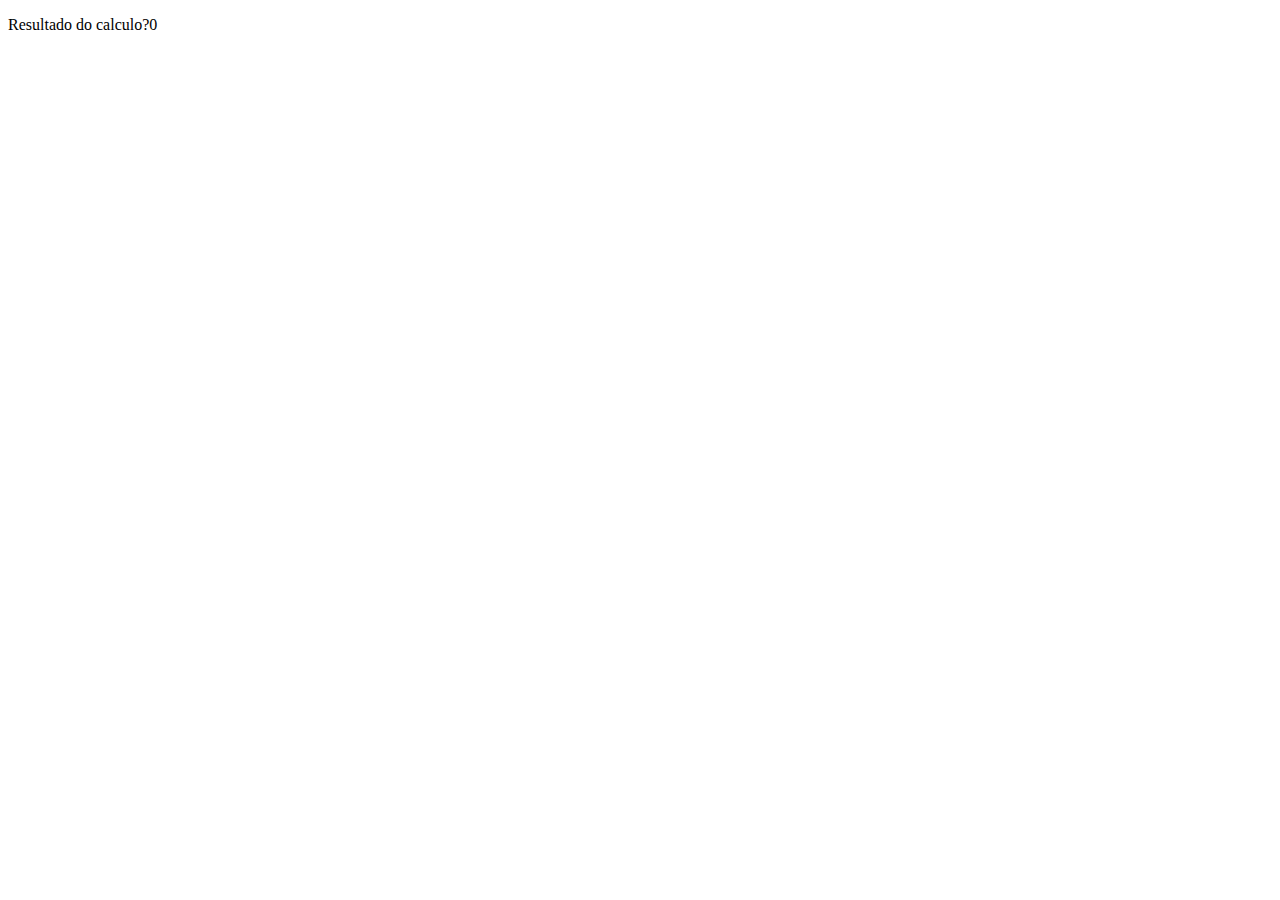
<file: aula17/index.html>
<!DOCTYPE html>
<html lang="en">
<head>
    <meta charset="UTF-8">
    <meta name="viewport" content="width=device-width, initial-scale=1.0">
    <title>Document</title>
</head>
<body>

 <p>Resultado do calculo?<span id="resultado"></span></p>

 <script src="index.js"></script>
</body> 
</html>
</file>
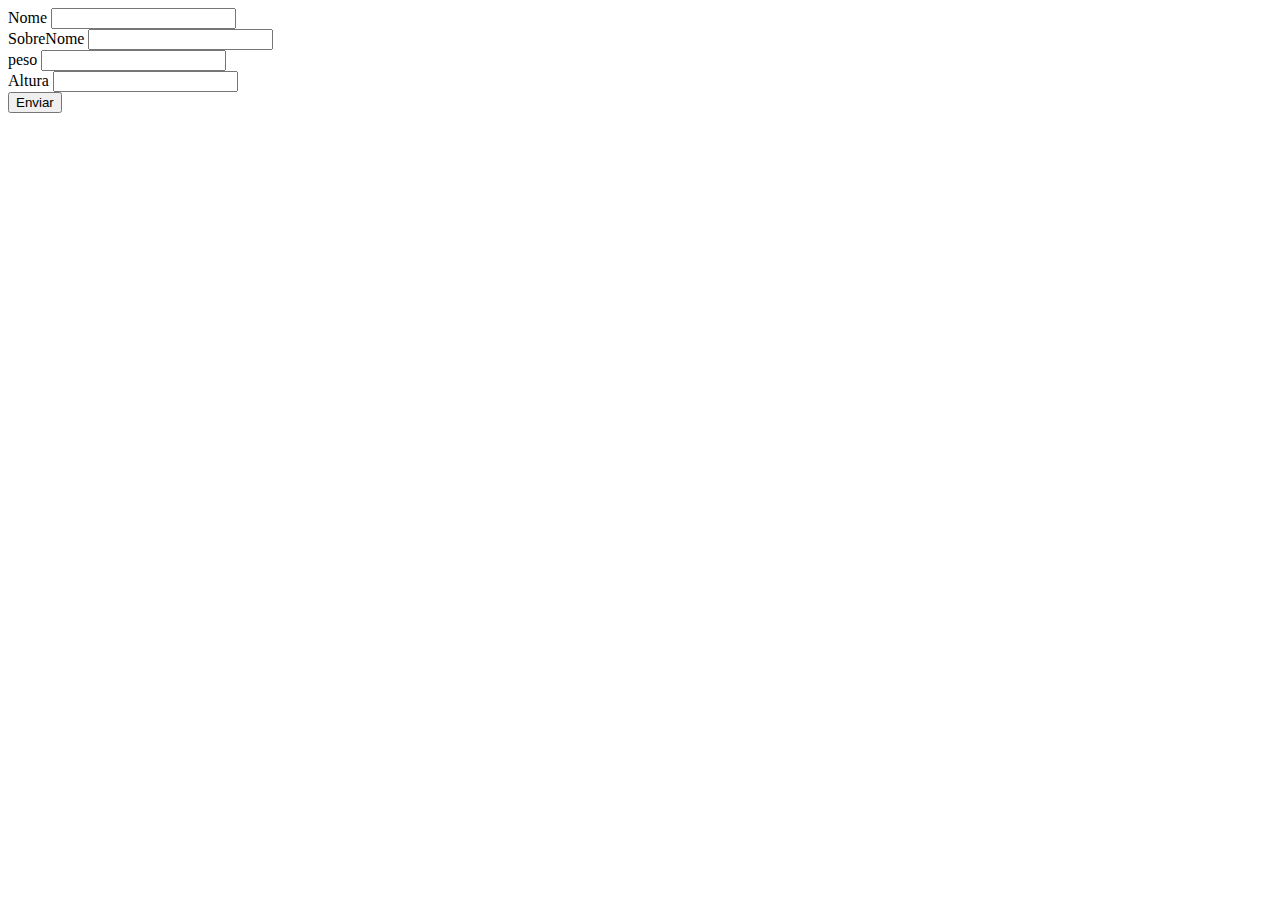
<file: aula20/index.html>
<!DOCTYPE html>
<html lang="en">
<head>
    <meta charset="UTF-8">
    <meta name="viewport" content="width=device-width, initial-scale=1.0">
    <title>Document</title>
</head>
<body>

    <form action="" class="form">
        <label for="nome">Nome</label>
        <input type="text" class="nome" />
        <br />
        <label for="nome">SobreNome</label>
        <input type="text" class="sobrenome" />
        <br />
        <label for="nome">peso</label>
        <input type="text" class="peso" />
        <br />
        <label for="nome">Altura</label>
        <input type="text" class="altura" />
        <br />
        <button type="submit">Enviar</button>

    </form>

    <div class="resultado">

    </div>
    


    <script src="js/script.js"></script>
</body>
</html>
</file>
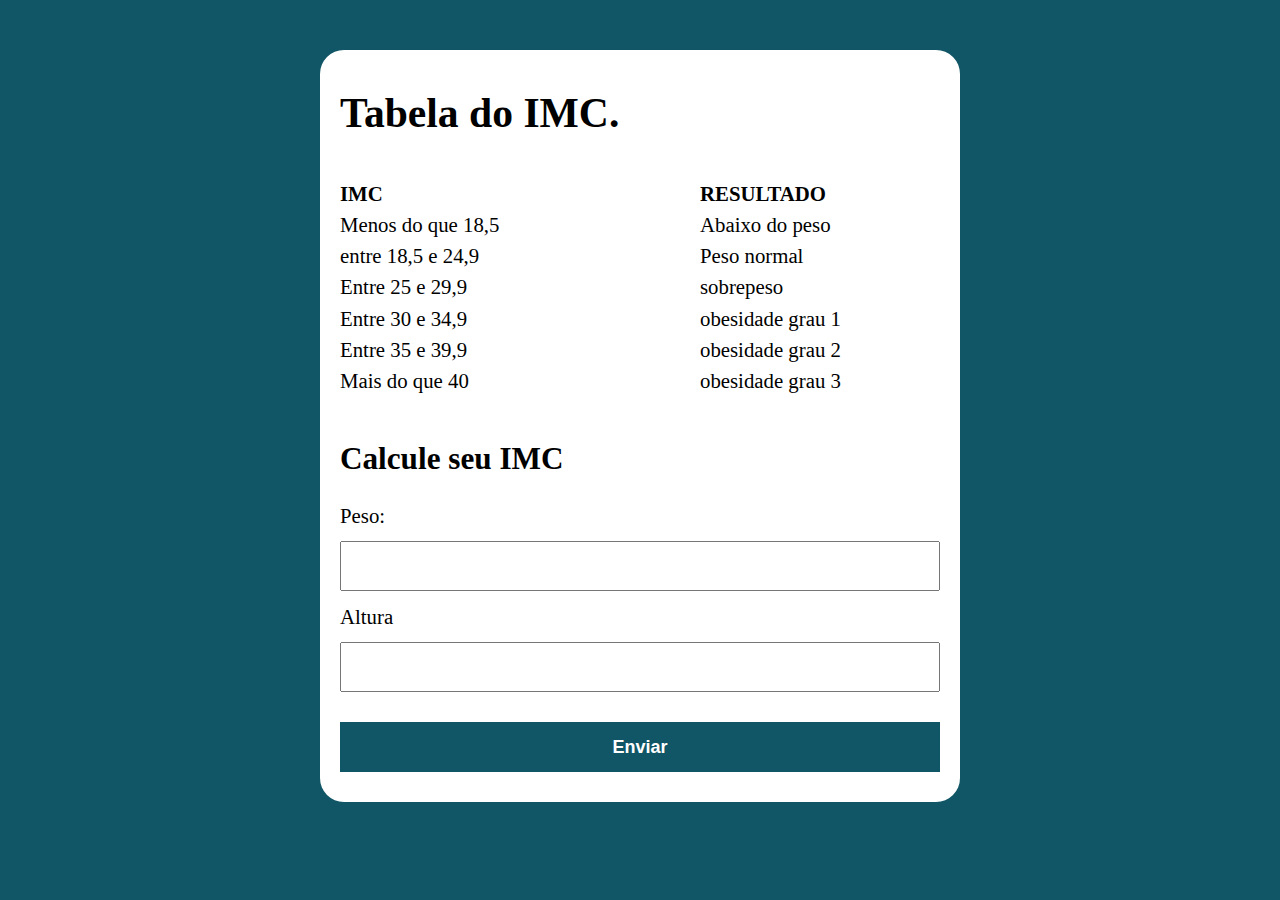
<file: modelo/index.html>
<!DOCTYPE html>
<html lang="pt-BR">
<head>
    <meta charset="UTF-8">
    <meta name="viewport" content="width=device-width, initial-scale=1.0">
    <title>Modelo</title>
    <link rel="stylesheet" href="./assets/css/style.css">
</head>
<body>
    
    <section class="container">
        <h1>Tabela do IMC.</h1>
        <div class="flex">
            <p>
                <strong>IMC</strong><br />
                Menos do que 18,5 <br> 
                entre 18,5 e 24,9 <br />
                Entre 25 e 29,9<br />
                Entre 30 e 34,9<br />
                Entre 35 e 39,9<br />
                Mais do que 40
            </p>

            <p>
                <strong>RESULTADO</strong><br />
                Abaixo do peso<br> 
                Peso normal<br />
                sobrepeso<br />
                obesidade grau 1<br />
                obesidade grau 2<br />
                obesidade grau 3
            </p>

        </div>
        <h2>Calcule seu IMC</h2>
        
        <form action="" class="form">
            <label for="peso">Peso:</label>
            <input type="text" class="peso" />
      
            <label for="altura">Altura</label>
            <input type="text" class="altura" />
            
    
            <button type="submit">Enviar</button>
        </form>

        <div class="resultado">

        </div>

    </section>
    
    <script src="./assets/js/main-novo.js"></script>
</body>
</html>
</file>
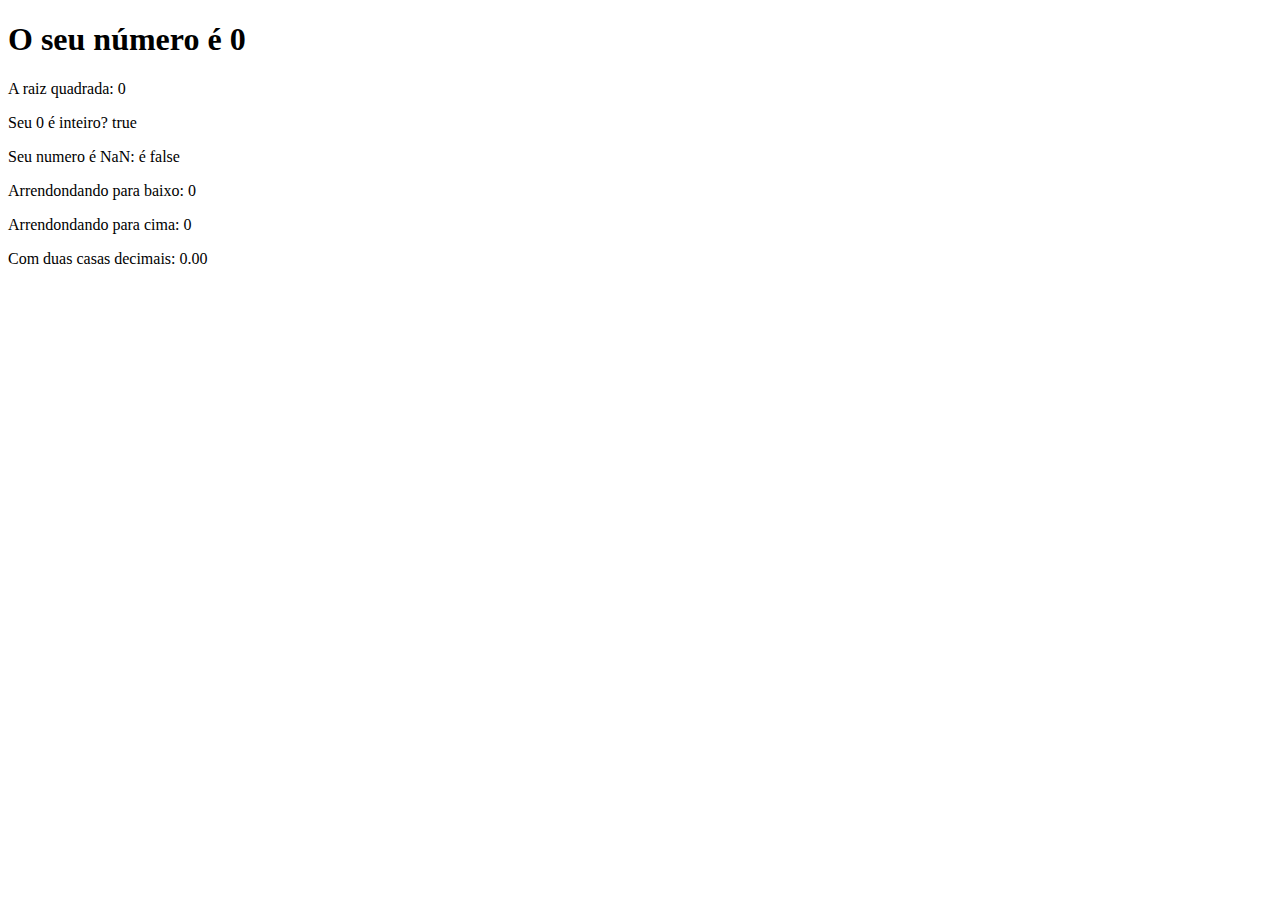
<file: aula15/exe/index.html>
<!DOCTYPE html>
<html lang="en">
<head>
    <meta charset="UTF-8">
    <meta name="viewport" content="width=device-width, initial-scale=1.0">
    <title>Document</title>
</head>
<body>
    <section>
        <h1>O seu número é <span id="numero-titulo">0</span></h1>
        
        <div id="texto"> Texto</div>
    </section>
    <script src="script.js"></script>

</body>
</html>
</file>
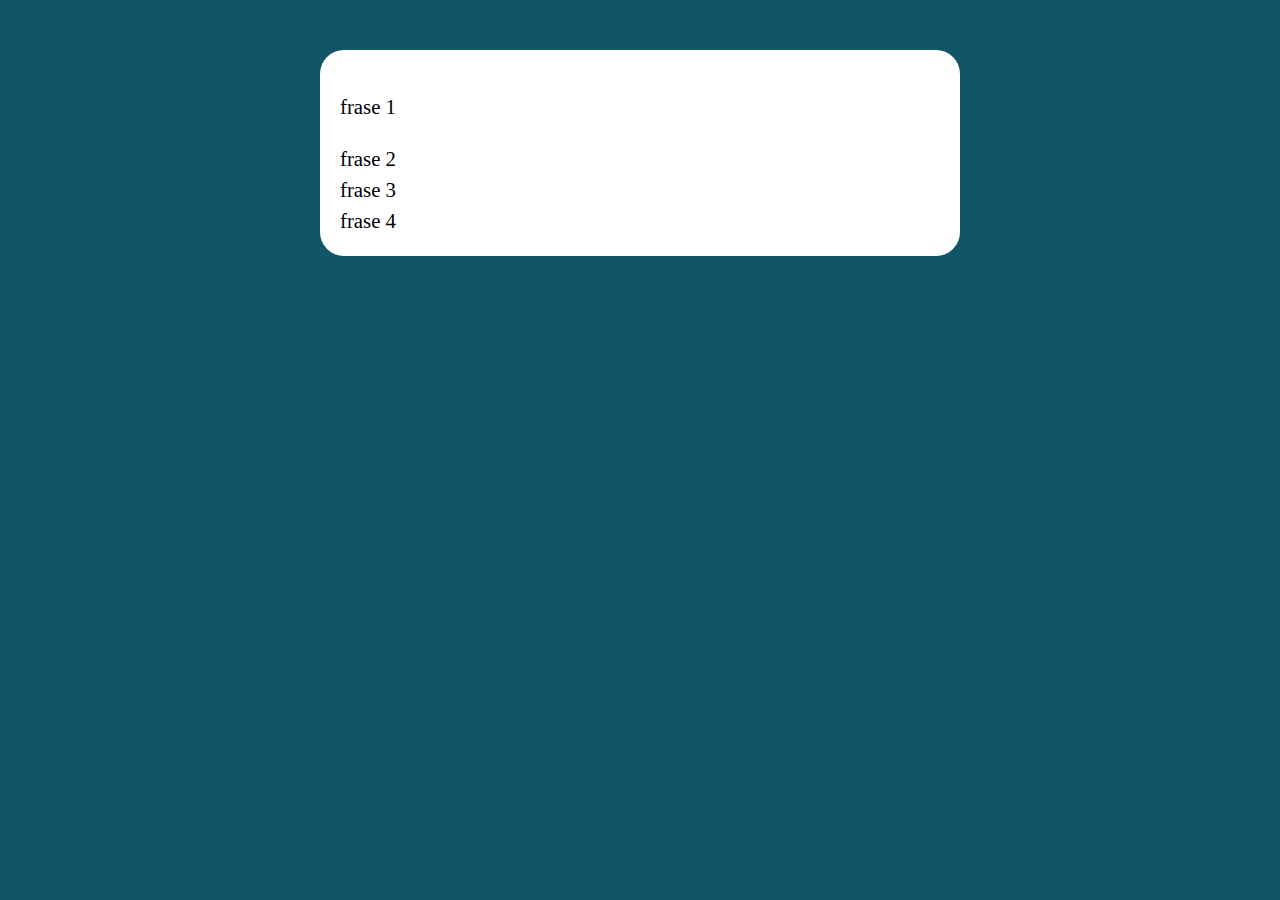
<file: aula34-for/exercicio-for/index.html>
<!DOCTYPE html>
<html lang="pt-BR">
<head>
    <meta charset="UTF-8">
    <meta name="viewport" content="width=device-width, initial-scale=1.0">
    <title>Modelo</title>
    <link rel="stylesheet" href="./assets/css/style.css">
</head>
<body>
    
    <section class="container">
        
        
        

    </section>
    
    <script src="./assets/js/main.js"></script>
</body>
</html>
</file>
<file: modelo/assets/css/style.css>
:root {
    --primary-color: rgb(17,86,102);
    --primary-color-dark: rgb(9, 54, 64);
}


*{
    box-sizing: border-box;
    outline: none;
}

body{
    margin: 0;
    padding: 0;
    background-color: var(--primary-color);
    font-size: 1.3em;
    line-height: 1.5em;
}

.container{
    max-width: 640px ;
    margin: 50px auto;
    background-color: #fff ;
    padding: 20px;
    border-radius: 24px;
}

.flex{
    display: flex;
    justify-content: space-between;
}

.flex p{
    width: 40%;
}

form input, form label, form button{
    display: block;
    width: 100%;
    margin-bottom: 10px;
}

form input{
     font-size: 24px;
     height: 50px;
     padding: 0 20px;
}

form input:focus{
    outline: 1px solid var(--primary-color);
}

form button{
    border: none;
    background-color: var(--primary-color);
    color: #fff;
    font-size: 18px;
    font-weight: 700;
    height: 50px;
    cursor: pointer;
    margin-top: 30px;
}

form button:hover{
    background-color: var(--primary-color-dark);
}

.resultado p{
    padding: 10px;
    font-weight: bold;
}

.resultado p.green{
    background-color: #c1f2a4;
    color: #215503;
}
.resultado p.red{
    background-color: #ff3700;
    color: #ffffff;
}

.resultado p.yellow{
    background-color: #ffdd03;
    color: #000;
}
</file>
<file: aula34-for/exercicio-for/assets/css/style.css>
:root {
    --primary-color: rgb(17,86,102);
    --primary-color-dark: rgb(9, 54, 64);
}


*{
    box-sizing: border-box;
    outline: none;
}

body{
    margin: 0;
    padding: 0;
    background-color: var(--primary-color);
    font-size: 1.3em;
    line-height: 1.5em;
}

.container{
    max-width: 640px ;
    margin: 50px auto;
    background-color: #fff ;
    padding: 20px;
    border-radius: 24px;
}

.flex{
    display: flex;
    justify-content: space-between;
}

.flex p{
    width: 40%;
}

form input, form label, form button{
    display: block;
    width: 100%;
    margin-bottom: 10px;
}

form input{
     font-size: 24px;
     height: 50px;
     padding: 0 20px;
}

form input:focus{
    outline: 1px solid var(--primary-color);
}

form button{
    border: none;
    background-color: var(--primary-color);
    color: #fff;
    font-size: 18px;
    font-weight: 700;
    height: 50px;
    cursor: pointer;
    margin-top: 30px;
}

form button:hover{
    background-color: var(--primary-color-dark);
}

.resultado p{
    padding: 10px;
    font-weight: bold;
}

.resultado p.green{
    background-color: #c1f2a4;
    color: #215503;
}
.resultado p.red{
    background-color: #ff3700;
    color: #ffffff;
}

.resultado p.yellow{
    background-color: #ffdd03;
    color: #000;
}
</file>
